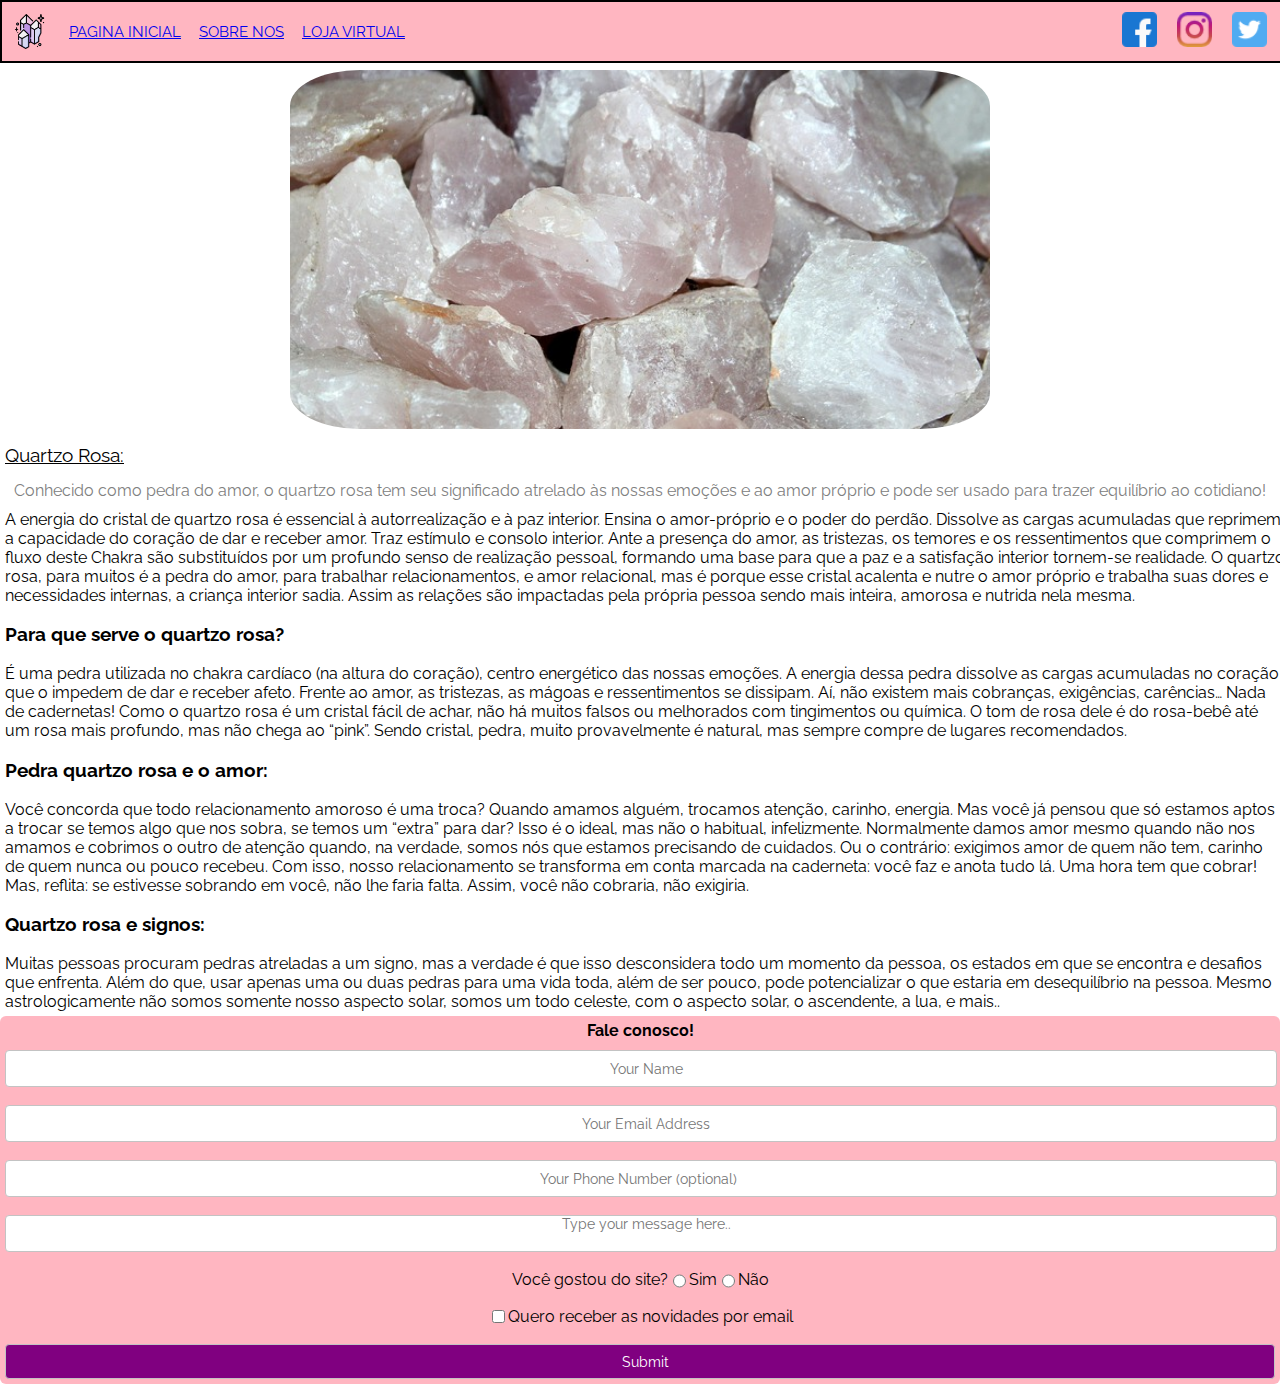
<file: publicacoes/publicacoes.html>
<!DOCTYPE html>
<html>

<head>

  <meta charset="utf-8">
  <title>Cristalizando!</title>
  <link href="publicacoes.css" rel="stylesheet" type="text/css" />
  <link rel="preconnect" href="https://fonts.googleapis.com">
  <link rel="preconnect" href="https://fonts.gstatic.com" crossorigin>
  <link href="https://fonts.googleapis.com/css2?family=Raleway&display=swap" rel="stylesheet">
</head>
  
<body>


 <div class="app-bar">
    <img class="logo" src="/logo.png">

    <div class="bar-esquerda">
      <a href="https://sitedanat.nataliamansoldo.repl.co/">Pagina Inicial</a>
      <a href="https://sitedanat.nataliamansoldo.repl.co/">Sobre nos</a>
       <a href="https://sitedanat.nataliamansoldo.repl.co/">Loja virtual</a>
    </div>


    <div class="bar-direita">
       <a href="https://facebook.com/">
         <img src="/facebook.png" class="logo"> </a>
        <a href="https://instagram.com/"> 
      <img src="/instagram.png" class="logo">  </a>
  <a href="https://twitter.com/"> 
    <img src="/twitter.png" class="logo"> </a>   
    </div> </div>
    </div>


  <div class="pai">

    <div class="imagem">
    <img class="imagem-item" src="/fotos/quartzo.jpg">
  </div>
    
  
    <li class="titulo-1">
      Quartzo Rosa:
    </li>

  <div class="sub">
    <p>Conhecido como pedra do amor, o quartzo rosa tem seu significado atrelado às nossas emoções e ao amor próprio e pode ser usado para trazer equilíbrio ao cotidiano! </p>
  </div>


  <div class="texto">
    <p>
      A energia do cristal de quartzo rosa é essencial à autorrealização e à paz interior. Ensina o amor-próprio e o poder do perdão. Dissolve as cargas acumuladas que reprimem a capacidade do coração de dar e receber amor.

      Traz estímulo e consolo interior. Ante a presença do amor, as tristezas, os temores e os ressentimentos que
      comprimem o fluxo deste Chakra são substituídos por um profundo senso de realização pessoal, formando uma base
      para que a paz e a satisfação interior tornem-se realidade.

      O quartzo rosa, para muitos é a pedra do amor, para trabalhar relacionamentos, e amor relacional, mas é porque
  esse cristal acalenta e nutre o amor próprio e trabalha suas dores e necessidades internas, a criança interior sadia.
      Assim as relações são impactadas pela própria pessoa sendo mais inteira, amorosa e nutrida nela mesma.


    <h3>Para que serve o quartzo rosa?</h3>

    É uma pedra utilizada no chakra cardíaco (na altura do coração), centro energético das nossas emoções. A energia dessa pedra dissolve as cargas acumuladas no coração que o impedem de dar e receber afeto. Frente ao amor, as
    tristezas, as mágoas e ressentimentos se dissipam. Aí, não existem mais cobranças, exigências, carências… Nada de cadernetas!

    Como o quartzo rosa é um cristal fácil de achar, não há muitos falsos ou melhorados com tingimentos ou química. O tom de rosa dele é do rosa-bebê até um rosa mais profundo, mas não chega ao “pink”. Sendo cristal, pedra, muito provavelmente é natural, mas sempre compre de lugares recomendados.

    <h3>Pedra quartzo rosa e o amor:</h3>

    Você concorda que todo relacionamento amoroso é uma troca? Quando amamos alguém, trocamos atenção, carinho, energia. Mas você já pensou que só estamos aptos a trocar se temos algo que nos sobra, se temos um “extra” para dar? Isso é o ideal, mas não o habitual, infelizmente.

    Normalmente damos amor mesmo quando não nos amamos e cobrimos o outro de atenção quando, na verdade, somos nós que estamos precisando de cuidados. Ou o contrário: exigimos amor de quem não tem, carinho de quem nunca ou pouco recebeu.

    Com isso, nosso relacionamento se transforma em conta marcada na caderneta: você faz e anota tudo lá. Uma hora tem que cobrar! Mas, reflita: se estivesse sobrando em você, não lhe faria falta. Assim, você não cobraria, não
    exigiria.

    <h3>Quartzo rosa e signos:</h3>

    Muitas pessoas procuram pedras atreladas a um signo, mas a verdade é que isso desconsidera todo um momento da
    pessoa, os estados em que se encontra e desafios que enfrenta. Além do que, usar apenas uma ou duas pedras para uma
    vida toda, além de ser pouco, pode potencializar o que estaria em desequilíbrio na pessoa. Mesmo astrologicamente não somos somente nosso aspecto solar, somos um todo celeste, com o aspecto solar, o ascendente, a lua, e mais..

    </p>
  </div> 

  </div>
  
 <div class="container">
    <h4>Fale conosco!</h4>
    <form action="https://getform.io/f/a4e3e88f-7dea-41ea-8555-22fd7f6f6cf3" method="post">
        <input type="text" placeholder="Your Name" class="bloco" name="Nome" minlength="2" maxlength="16" required/>
      

    <input type="email" placeholder="Your Email Address" class="bloco" name="email" required/>
      

      <input type="number" placeholder="Your Phone Number (optional)" class="bloco" name="numero" required/>
      

      <textarea placeholder="Type your message here.." class="bloco" name="texto" minlength="16" maxlength="256" required></textarea>

      <div class="feedback">
      <span>Você gostou do site?</span>
      <input type="radio" required  value="sim" class="feedback-radio">
      <label for="formulario-gostei-sim">Sim</label>
      <input type="radio" required value="nao" class="feedback-radio">
      <label for="formulario-gostei-nao">Não</label> 
        </div>

     <div class="novidades">
      <input type="checkbox" class="checkbox-novidades">
      <label for="formulario-novidades">Quero receber as novidades por email</label></div>
      
      <button type="submit" 
 class="bloco">Submit</button>

    </form>
  </div>

  
</body>
</html>
</file>
<file: publicacoes/publicacoes.css>
body, html {
  margin: 0;
}

.logo {
  width: 35px;
  height: 35px;
  margin: 10px;
  padding-left: 0;
}

.app-bar {
  width: 100%;
  margin: 0;
  background-color: lightpink;
  position: fixed;
  display: flex;
  justify-content: center;
  align-items: center;
  border: 2px solid black;
  font-family: 'Raleway', sans-serif;
}


.bar-esquerda {
  display: flex;
  justify-content: start;
  flex-grow: 1;
  gap: 18px;
  margin: 12px;
  font-weight: 4px;
  font-size: 15px;
  font-family: 'Raleway', sans-serif;
  text-transform: uppercase;
  }

.bar-direita {
  display: flex;
  justify-content: end;
  margin-right: 5px;
  text-decoration: none; }

.pai {
  background-color: white;
}

.sub {
  text-align: center;
  font-family: 'Raleway', sans-serif;
  color: grey;
   
}

.titulo-1 {
  font-family: 'Raleway', sans-serif;
  width: 180px;
  text-decoration: underline;
  font-size: 18px;
  margin: 10px 0;
  padding: 5px;
  font-size: 19px;
}

.imagem {
  display: flex;
  align-items: center;
  justify-content: center;
  width: 100%;
margin: 0;
  
}

.imagem-item {
  width: 700px;
  border-radius: 10%;
  margin-top: 70px;
}

.texto {
  width: 100%;
  background-color: white;
  font-family: 'Raleway', sans-serif;
  margin: 5px 0 0 0;
  padding: 5px;
  text-
}

p{
  margin: 0;
  padding: 0;
}

h4 {
  margin: 0 0 0 0;
  text-align: center;
  font-family: 'Raleway', sans-serif;
  
}

.container{
  display: flex;
  flex-direction: column;
  width: 100%;
  height: 100%;
  margin: 0 0 0 0;
  padding: 5px;
  border-radius: 6px;
  gap: 10px;
  font-family: 'Raleway', sans-serif;
  box-sizing: border-box;
  background-color: lightpink;
}

.bloco{
  padding: 0;
  margin: 0;
  width: 100%;
  height: 35px;
  border: 1px solid #c3c3c3;
  border-radius: 4px;
  text-indent: 10px;
  font-size: 14px;
  resize: none;
  display: flex;
  text-align: center;
  justify-content: center;
  align-items: center;
    font-family: 'Raleway', sans-serif;
}

form {
  display: flex;
  flex-direction: column;
  gap: 18px;
}

.feedback {
  display: flex;
  justify-content: center;
    font-family: 'Raleway', sans-serif;
}

.novidades {
  display: flex;
  justify-content: center;
    font-family: 'Raleway', sans-serif;
}

.bloco:focus {
  outline: 1px solid #c3c3c3;
}

button {
  background-color: purple;
  color: white;
}

button:hover {
  background-color: black;
}

form {
  display: flex;
  flex-direction: column;
}

@media screen and (max-device-width:767px) {
  .tag-pai { 
    display: flex;
    flex-direction: column;
    width: 100vw;}
  }
</file>
